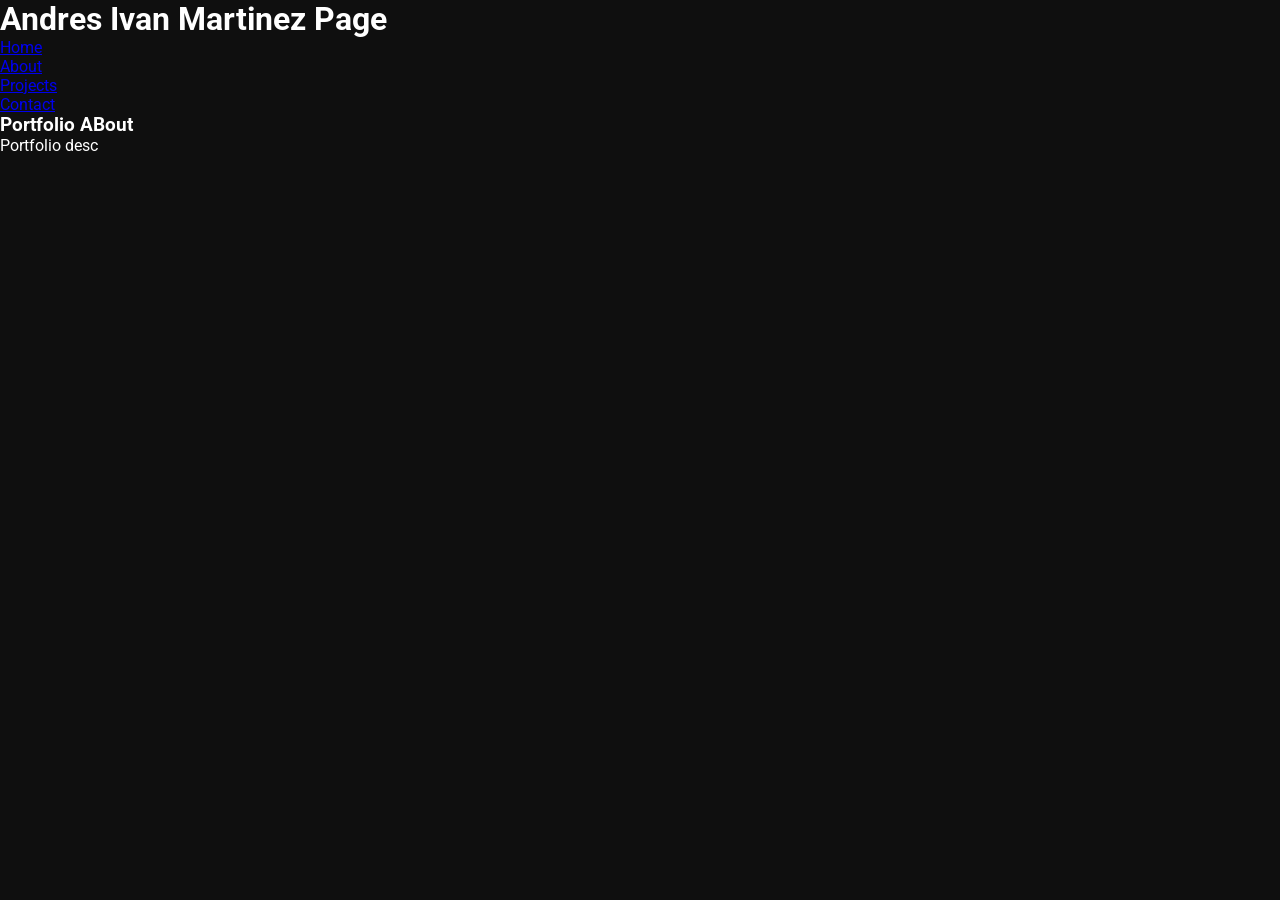
<file: About.html>
<!DOCTYPE html>
<html lang="en">
<head>
    <meta charset="UTF-8">
    <meta name="viewport" content="width=device-width, initial-scale=1.0">
    <title>Document</title>
    <link rel="stylesheet" href="style.css">
</head>
<body>
    <h1> Andres Ivan Martinez Page </h1>
    <nav class="navbar"> 
        <ul> 
            <li><a href="index.html"> Home </a> </li>
            <li><a href="About.html"> About </a> </li>
            <li><a href="Services.html"> Projects </a> </li>
            <li><a href="Contact.html"> Contact </a> </li>

        </ul>

    </nav>
    <main> 
        <h3> Portfolio ABout </h3>
       
        <p> Portfolio desc </p>
    </main>
</body>
</html>
</file>
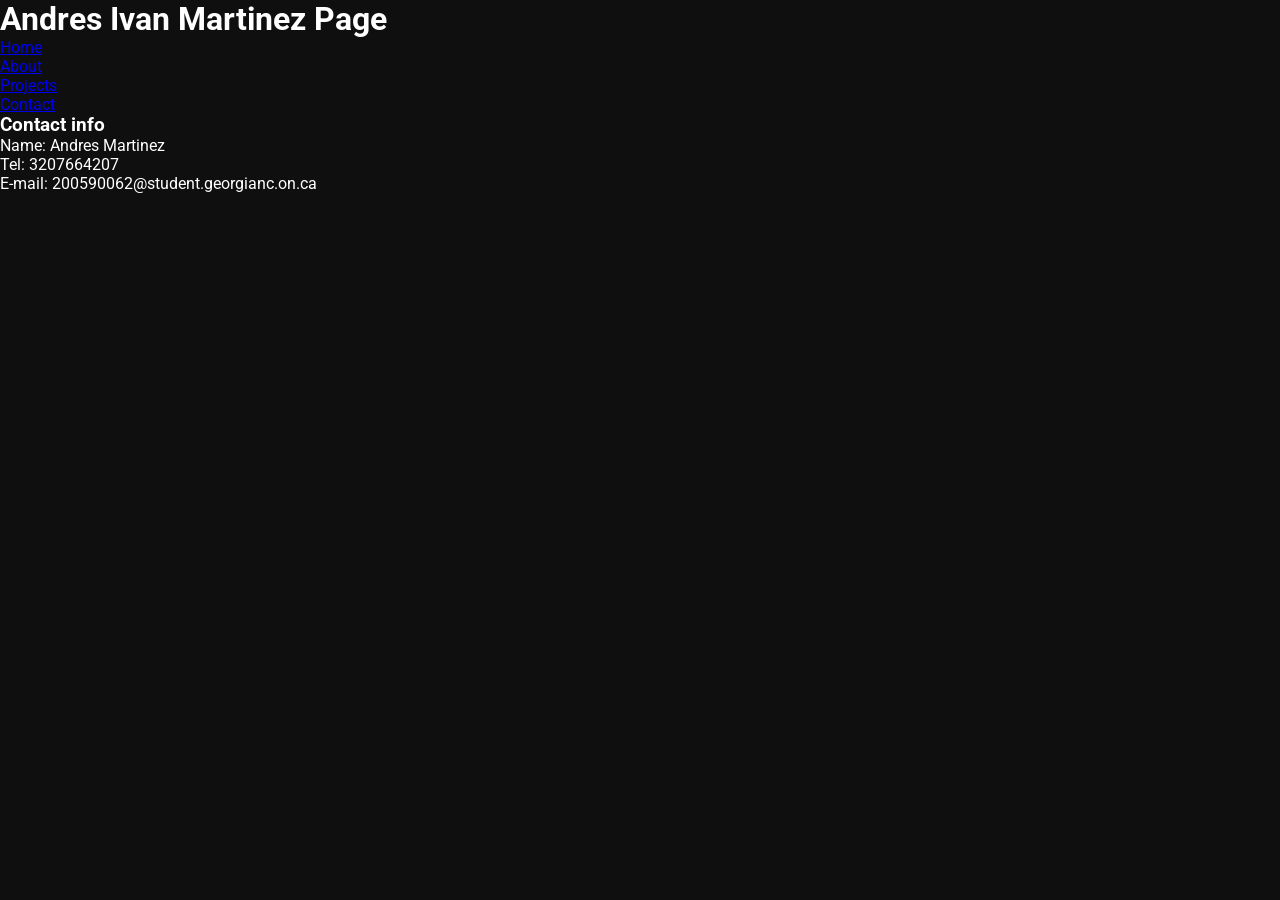
<file: Contact.html>
<!DOCTYPE html>
<html lang="en">
<head>
    <meta charset="UTF-8">
    <meta name="viewport" content="width=device-width, initial-scale=1.0">
    <title>Document</title>
    <link rel="stylesheet" href="style.css">
</head>
<body>
    <h1> Andres Ivan Martinez Page </h1>
    <nav class="navbar"> 
        <ul> 
            <li><a href="index.html"> Home </a> </li>
            <li><a href="About.html"> About </a> </li>
            <li><a href="Services.html"> Projects </a> </li>
            <li><a href="Contact.html"> Contact </a> </li>

        </ul>

    </nav>
    <main> 
        <h3> Contact info </h3>
        <ul> 
            <li><a> Name: </a> Andres Martinez </li>
            <li><a> Tel: </a> 3207664207 </li>
            <li><a> E-mail:  </a> 200590062@student.georgianc.on.ca </li>
        </ul>
       
    </main>
</body>
</html>
</file>
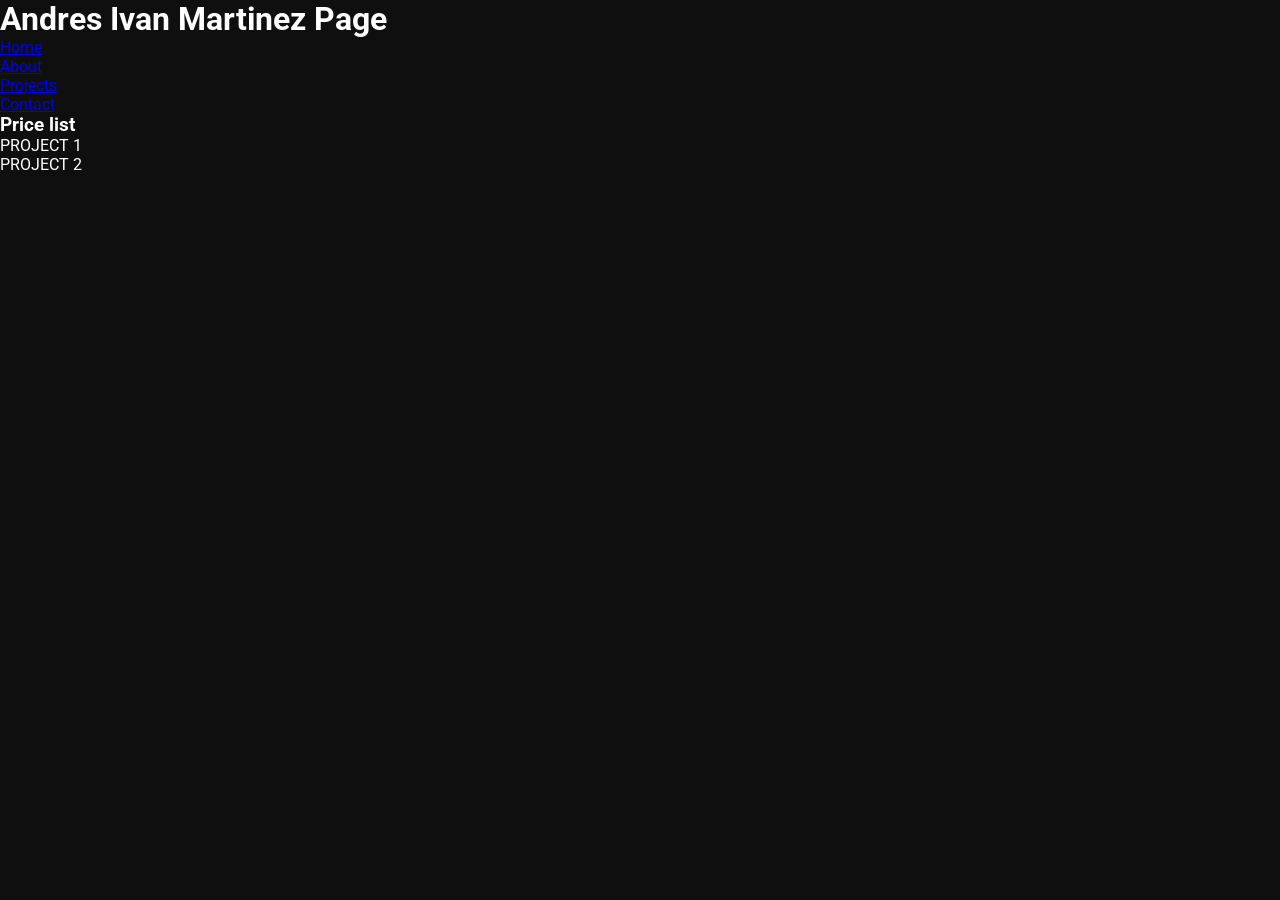
<file: Services.html>
<!DOCTYPE html>
<html lang="en">
<head>
    <meta charset="UTF-8">
    <meta name="viewport" content="width=device-width, initial-scale=1.0">
    <title>Document</title>
    <link rel="stylesheet" href="style.css">
</head>
<body>
    <h1> Andres Ivan Martinez Page </h1>
    <nav class="navbar"> 
        <ul> 
            <li><a href="index.html"> Home </a> </li>
            <li><a href="About.html"> About </a> </li>
            <li><a href="Services.html"> Projects </a> </li>
            <li><a href="Contact.html"> Contact </a> </li>

        </ul>

    </nav>
    <main> 
        <h3> Price list </h3>
        <ul id="rank" style="list-style-type: square;" > 
            <li id="gold "> <a1> PROJECT 1 </a1> </li>
            <li id="dia"> <a2> PROJECT 2 </a2>  </li>
        </ul>
        
    </main>
</body>
</html>
</file>
<file: style.css>
@import url('https://fonts.googleapis.com/css2?family=Roboto:wght@100;300;400;500;700;900&display=swap');

*{
    margin: 0;
    padding: 0;
}

body{
    background-color: #0f0f0f;
    font-family: 'Roboto', sans-serif;
    color: white;
}

/* Section-1*/
.section-1{
    max-width: 1040px;
    margin: auto;
    margin-top: 60px;
    margin-bottom: 200px;
}
.section-1-header{
    max-height: 66px;
    display: flex;
    justify-content: space-between;
}
.section-1-header-logo img{
    height: 100px;
}
.section-1-header-options{
    display: flex;
    align-items: center;
}
.section-1-header-options div{
    opacity: .8;
    font-size: 18px;
    line-height: 36px;
    white-space: nowrap;
    margin: 0 20px 0 36px;
}
.section-1-main{
    text-align: center;
}
.section-1-main-1{
    margin-top: 100px;
    font-size: 106px;
    line-height: 125px;
    letter-spacing: -3px;
    font-weight: 700;
}
.section-1-main-2{
    font-size: 30px;
    letter-spacing: -0.2px;
    line-height: 38px;
    margin-top: 35px;
    font-weight: 700;
}
.section-1-main-3{
    margin-top: 58px;
}
.section-1-main-3 button{
    padding: 20px 65px;
    font-size: 24px;
    font-weight: 700;
    background-color: white;
    border: none;
    border-radius: 40px;
    cursor: pointer;
}
/* Section 2*/
.section-2{
    height: 350px;
    position: relative;
    overflow: hidden;
    background-color: white;
}
.section-2-header-1{
    color: black;
    text-align: right;
    padding: 130px;
    font-size: xx-large;
    font-weight: 700;

}
.section-2-container img {
    position: absolute;
    left: calc(50% - 198px);
    top: 6%;
}
/*section 3*/
.section-3{
    position: relative;
    padding: 550px 200px 180px;
    background-image: url(chair.jpg);
    background-size: cover;
    display: flex;
    flex-direction: column;
    -webkit-box-pack: justify;
}
.section-3-header-1{
    font-size: 100px;
    letter-spacing: -3.15px;
    opacity: 0.9;
    font-weight: 700;
}
.section-3-header-2{
    font-size: 32px;
    letter-spacing: -0.2px;
    line-height: 38px;
    max-width: 630px;
    font-weight: 700;
    margin-top: 16px;
}
.section-3-main-1{
    font-size: 18px;
    line-height: 28px;
    max-width: 630px;
    font-weight: 500;
    margin-top: 40px;
}
.section-3-main-2{
    display: inline-block;
    padding: 20px 65px;
    background-color: white;
    color: black;
    font-size: 24px;
    letter-spacing: 0.4;
    line-height: 30px;
    border-radius: 40px;
    cursor: pointer;
    font-weight: 700;
}
</file>
